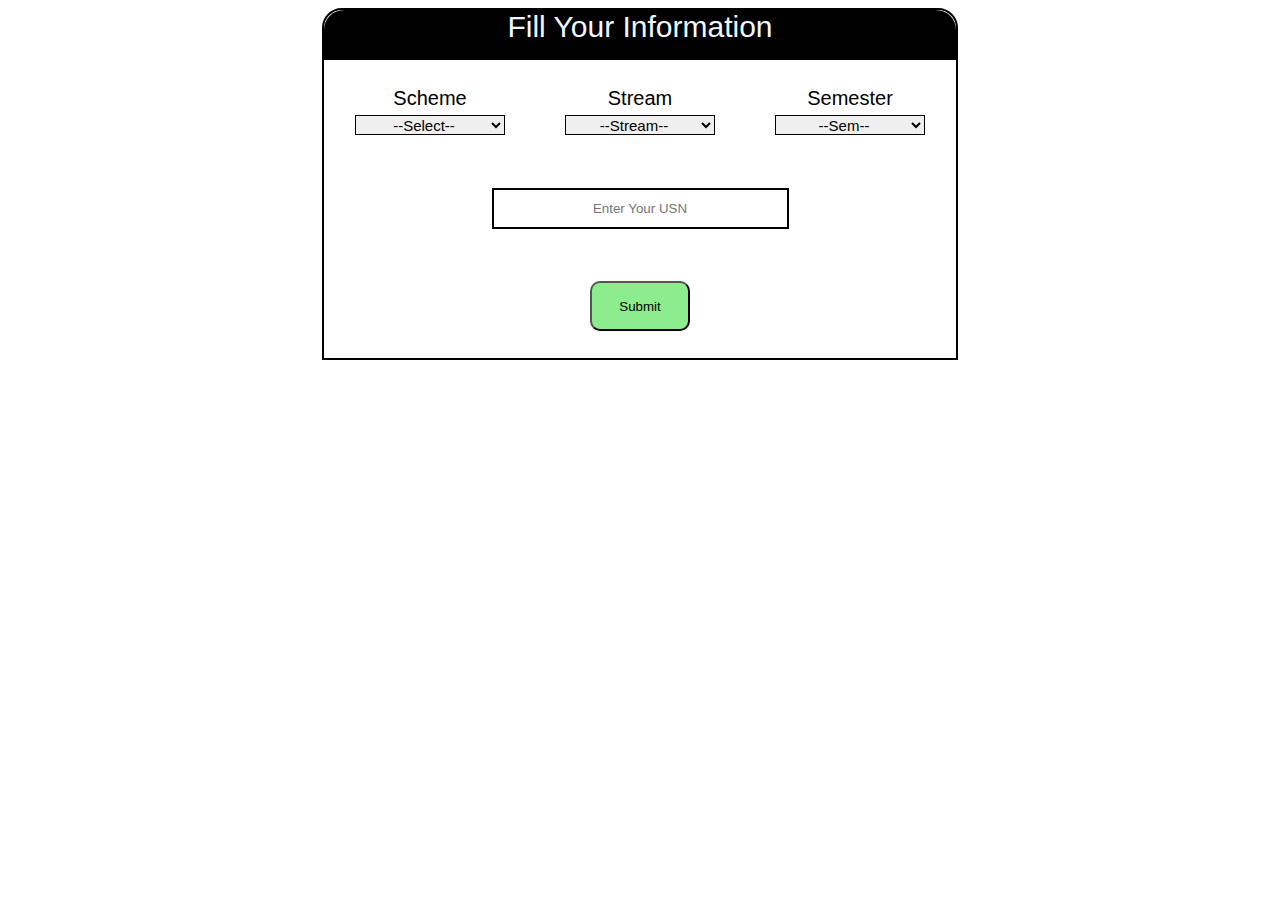
<file: templates/index.html>
<!DOCTYPE html>
<html lang="en">
<head>
    <meta charset="UTF-8">
    <meta name="viewport" content="width=device-width, initial-scale=1.0">
    <title>Calculate cgpa</title>
    <style>
        body{
            font-family: Georgia, 'Times New Roman', Times, serif;
            font-size: 20px;
        }
        .container{
            margin: auto;
            width: 50%;
            height: auto;
            border: 2px solid black;
            border-radius: 20px 20px 0 0;
        }
        .box1{
            width: 100%;
            height: 50px;
            margin: 0;
            background-color: black;
            color: aliceblue;
            font-family: 'Trebuchet MS', 'Lucida Sans Unicode', 'Lucida Grande', 'Lucida Sans', Arial, sans-serif;
            font-size: 30px;
            text-align: center;
            border-radius: 20px 20px 0 0;
        }
        td{
            width: 30%;
            /* border: 1px solid black; */
           padding: 25px;
           text-align: center;
        }
        label{
            font-family: 'Trebuchet MS', 'Lucida Sans Unicode', 'Lucida Grande', 'Lucida Sans', Arial, sans-serif;
           
        }
        select{
            font-family: 'Trebuchet MS', 'Lucida Sans Unicode', 'Lucida Grande', 'Lucida Sans', Arial, sans-serif;
            width: 150px;
            height: 20px;
            border: 1px solid black;
            text-align: center;
            margin-top: 5px;
            font-size: 15px;
        }
        input[type=text]{
            width: 50%;
            height: 35px;
            border: 2px solid black;
            text-align: center;
        }
        button{
            width: 100px;
            height: 50px;
            background-color: rgb(140, 237, 140);
            color: black;
            border-radius: 10px;
        }
        button:hover{
            cursor: pointer;
        }
    </style>
</head>
<body>
    <div class="container">
        <div class="box1">Fill Your Information</div>

        <div class="table-container">
            <table>
                <tr>
                    <td>
                        <label for="scheme">Scheme</label>
                        <select id="scheme">
                            <option value="sc">--Select--</option>
                            <option value="2022">2022</option>
                        </select>
                    </td>
                    <td>
                        <label for="Stream">Stream</label>
                        <select id="Stream">
                            <option value="dept">--Stream--</option>
                            <option value="cs">CSE</option>
                        </select>
                    </td>
                    <td>
                        <label for="sem">Semester</label>
                        <select id="sem">
                            <option value="semi">--Sem--</option>
                            <option value="5">5th</option>
                        </select>
                    </td>
                </tr>
                <tr>
                    <td class="usn_text" colspan="3"><input type="text" name="" id="USN" placeholder="Enter Your USN" required></td>
                </tr>
                <tr>
                    <td colspan="3">
                        <button onclick="submit()">Submit</button>
                    </td>
                </tr>
            </table>
        </div>
    </div>
    <script>async function submit() {
        let scheme = document.getElementById("scheme").value;
        let stream = document.getElementById("Stream").value;
        let semester = document.getElementById("sem").value;
        let usn = document.getElementById("USN").value.trim().toUpperCase();
    
        if (scheme === "sc" || stream === "dept" || semester === "semi") {
            alert("Please select all options before proceeding!");
            return;
        }
        if (usn === "" || usn.length !== 10) {
            alert("Please enter your USN properly!");
            return;
        }
    
        // Check if USN exists
        let response = await fetch("http://127.0.0.1:5000/check_usn", {
            method: "POST",
            headers: { "Content-Type": "application/json" },
            body: JSON.stringify({ usn })
        });
    
        let result = await response.json();
    
        if (result.exists) {
            window.location.href = `cse5.html?usn=${encodeURIComponent(usn)}&name=${encodeURIComponent(result.name)}`;
        } else {
            let name = prompt("USN not found! Please enter your name:");
            if (name) {
                await fetch("/add_student", {
                    method: "POST",
                    headers: { "Content-Type": "application/json" },
                    body: JSON.stringify({ usn, name })
                });
                alert("Student added successfully!");
                window.location.href = `cse5.html?usn=${encodeURIComponent(usn)}&name=${encodeURIComponent(name)}`;
            }
        }
    }
    </script>
</body>
</html>
</file>
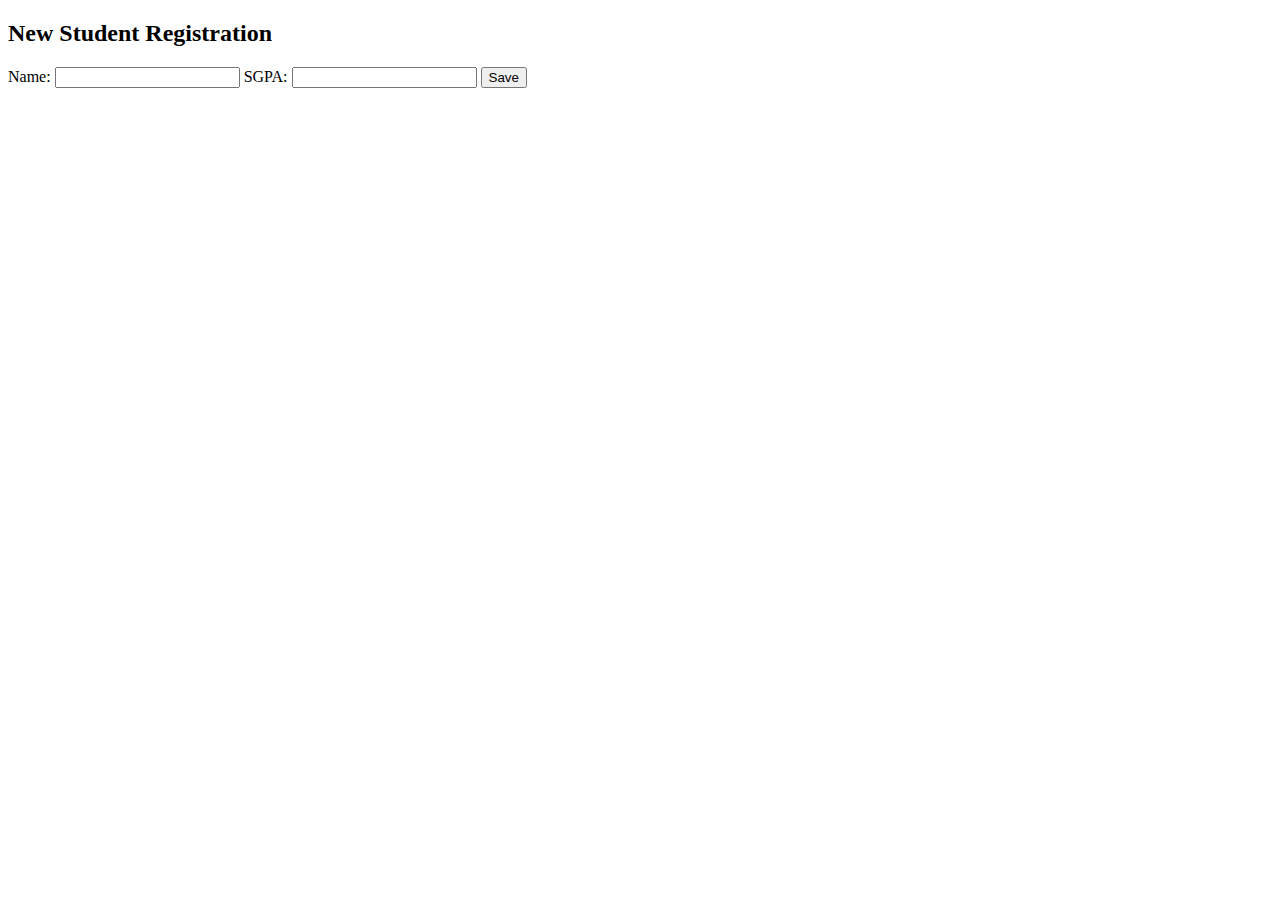
<file: templates/new_student.html>
<!DOCTYPE html>
<html>
<head>
    <title>New Student</title>
</head>
<body>
    <h2>New Student Registration</h2>
    <form action="/add_student" method="post">
        <input type="hidden" name="usn" value="{{ usn }}">
        <label>Name:</label>
        <input type="text" name="name" required>
        <label>SGPA:</label>
        <input type="text" name="sgpa" required>
        <button type="submit">Save</button>
    </form>
</body>
</html>
</file>
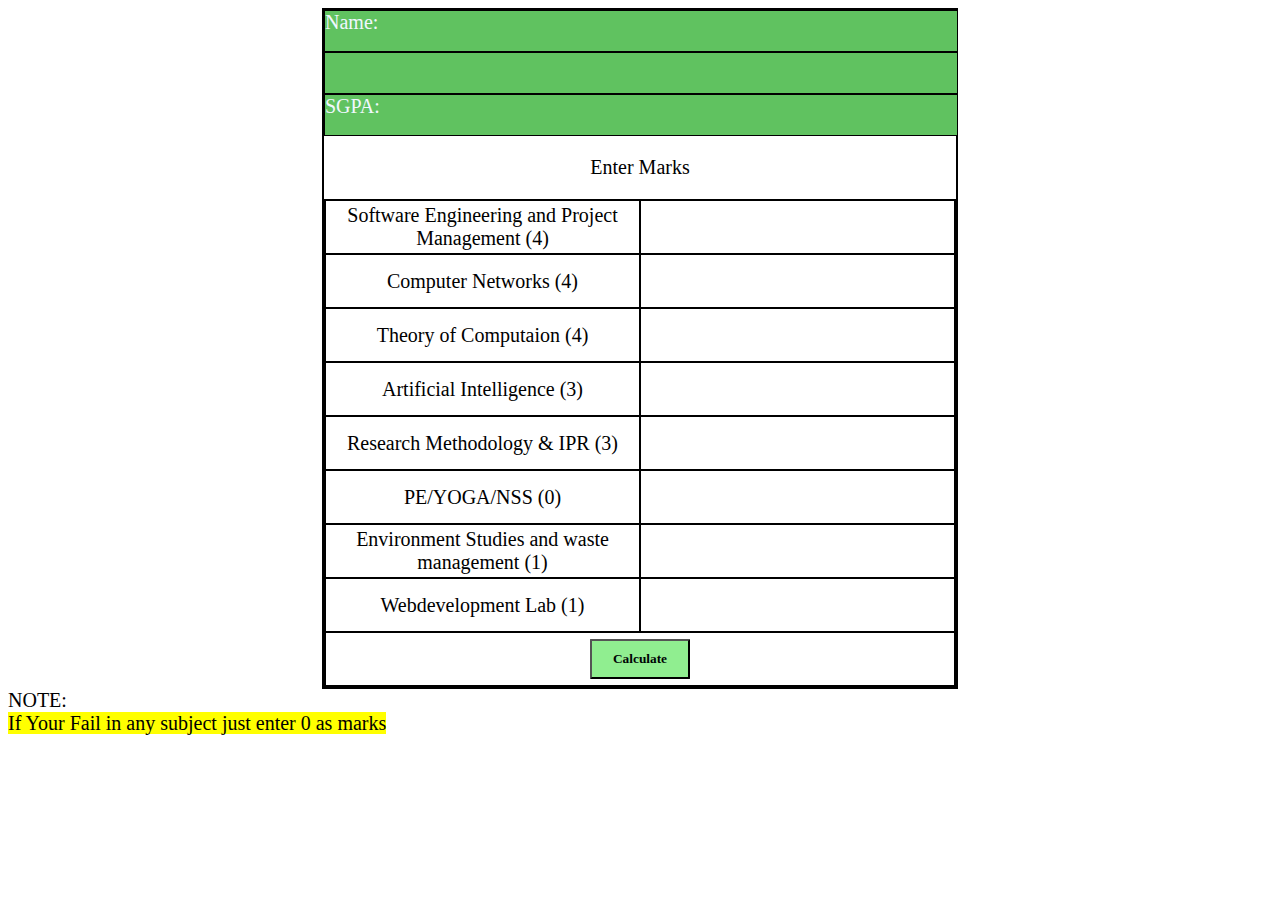
<file: templates/student.html>
<!DOCTYPE html>
<html lang="en">
<head>
    <meta charset="UTF-8">
    <meta name="viewport" content="width=device-width, initial-scale=1.0">
    <title>Document</title>
    <style>
        body{
            font-family:Georgia, 'Times New Roman', Times, serif;
            color: black;
            font-size: 20px;
        }
        .container{
            width: 50%;
            margin: auto;
            height: auto;
            border: 2px solid black;

        }
       p{
        width: 100%;
        background-color: rgb(96, 194, 96);
        color: aliceblue;
        font-family: Cambria, Cochin, Georgia, Times, 'Times New Roman', serif;
        margin: 0;
        border: 1px solid black;
        font-size: 20px;
        height:40px;
       }
       table,tr,td{
        width: 100%;
        border: 2px solid black;
        border-collapse: collapse;
       }
       td{
        text-align: center;
          width: 50%;
          height: 50px;
       }
       input[type=text]{
        border: 0;
        text-align: center;
       }
       caption{
        margin: 20px;
       }
       button{
        width: 100px;
        height: 40px;
        color: rgb(0, 5, 5);
        background-color: lightgreen;
        border-radius: 1px;
        font-weight: bold;
        font-family: Cambria, Cochin, Georgia, Times, 'Times New Roman', serif;
       }
        button:hover{
            cursor: pointer;
        }
        </style>
</head>
<body>
    <div class="container">
     <div class="box1">
       <p>Name:</p>
       <p id="usn-display"></p>
       <p id="result">SGPA:</p>
     </div>
     <table>
        <caption>Enter Marks</caption>
        <tr>
            <td>Software Engineering and Project Management (4)</td>
            <td><input type="text" name="" id="se"></td>
        </tr>
        <tr>
            <td>Computer Networks (4)</td>
            <td><input type="text" name="" id="cn"></td>
        </tr>
        <tr>
            <td>Theory of Computaion (4)</td>
            <td><input type="text" name="" id="toc"></td>
        </tr>
        <tr>
            <td>Artificial Intelligence (3)</td>
            <td><input type="text" name="" id="ai"></td>
        </tr>
        <tr>
            <td>Research Methodology & IPR (3)</td>
            <td><input type="text" name="" id="rm"></td>
        </tr>
        <tr>
            <td>PE/YOGA/NSS (0)</td>
            <td><input type="text" name="" id="nocredit"></td>
        </tr>
        <tr>
            <td>Environment Studies and waste management (1)</td>
            <td><input type="text" name="" id="evs"></td>
        </tr>
        <tr>
            <td>Webdevelopment Lab (1)</td>
            <td><input type="text" name="" id="web"></td>
        </tr>
        <tr>
            <td colspan="2"><button onclick="calculate()">Calculate</button></td>
        </tr>
     </table>
    </div>
    <div class="instr">NOTE: <br><mark>If Your Fail in any subject just enter 0 as marks</mark> </div>
    <script>
        // Get URL Parameters
function getQueryParam(param) {
    let urlParams = new URLSearchParams(window.location.search);
    return urlParams.get(param);
}

// Set USN and Name
document.addEventListener("DOMContentLoaded", function () {
    let usn = getQueryParam("usn");
    let name = getQueryParam("name");

    if (usn) {
        document.getElementById("usn-display").innerText = `USN: ${usn}`;
    }
    if (name) {
        document.getElementById("student-name").innerText = `Name: ${decodeURIComponent(name)}`;
    }
});

// Calculate SGPA & Update Backend
async function calculate() {
    let subjects = [
        { id: "se", weight: 4 },
        { id: "cn", weight: 4 },
        { id: "toc", weight: 4 },
        { id: "ai", weight: 3 },
        { id: "rm", weight: 3 },
        { id: "nocredit", weight: 0 },
        { id: "evs", weight: 1 },
        { id: "web", weight: 1 }
    ];

    let sum = 0;
    let totalCredits = 20;

    for (let subject of subjects) {
        let marks = parseFloat(document.getElementById(subject.id).value);
        if (isNaN(marks) || marks < 0 || marks > 100) {
            alert(`Enter valid marks for ${subject.id}`);
            return;
        }
        sum += ((marks / 10) + 1) * subject.weight;
    }

    let sgpa = (sum / totalCredits).toFixed(2);
    document.getElementById("result").innerText = `SGPA: ${sgpa}`;

    let usn = getQueryParam("usn");

    // Update SGPA in Excel using Flask
    let response = await fetch("/update_sgpa", {
        method: "POST",
        headers: { "Content-Type": "application/json" },
        body: JSON.stringify({ usn, sgpa })
    });

    let result = await response.json();
    alert(result.message || "Error updating SGPA");
}

    </script>
</body>
</html>
<!-- This is my cgpa calculator project -->
</file>
